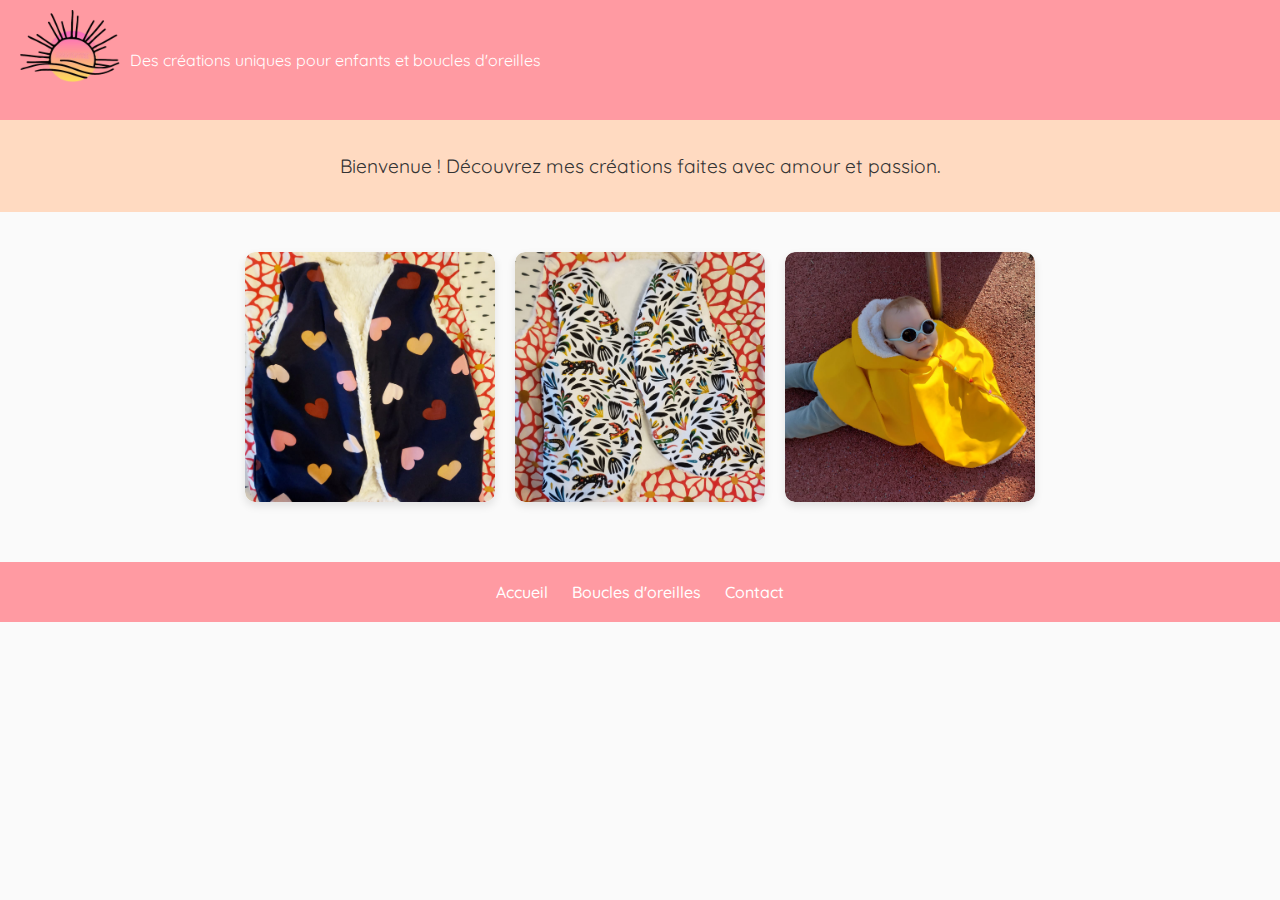
<file: index.html>
<!DOCTYPE html>
<html lang="fr">
<head>
    <meta charset="UTF-8">
    <meta name="viewport" content="width=device-width, initial-scale=1.0">
    <title>Coutures pour enfants - Artisane Créative</title>
    <link rel="stylesheet" href="styles.css">
    <link href="https://fonts.googleapis.com/css2?family=Pacifico&family=Quicksand:wght@400;500&display=swap" rel="stylesheet">
</head>
<body>

<header>
    <div class="header-content">
        <img src="images/logo/logo.png" alt="Logo Artisane Créative" class="logo">
        <p>Des créations uniques pour enfants et boucles d'oreilles</p>
    </div>
</header>
<section class="banner">
    <p>Bienvenue ! Découvrez mes créations faites avec amour et passion.</p>
</section>

<section class="gallery">
    <div class="gallery-item">
        <img src="images/coutures/couture1.jpg" alt="Couture pour enfant 1">
    </div>
    <div class="gallery-item">
        <img src="images/coutures/couture2.jpg" alt="Couture pour enfant 2">
    </div>
    <div class="gallery-item">
        <img src="images/coutures/ImageCouture2Devant.jpg" alt="Couture pour enfant 3">
    </div>
    <!-- Répéter pour chaque produit -->
</section>
<footer>
    <a href="index.html">Accueil</a>
    <a href="boucles-oreilles.html">Boucles d'oreilles</a>
    <a href="contact.html">Contact</a>
</footer>
</body>
</html>
</file>
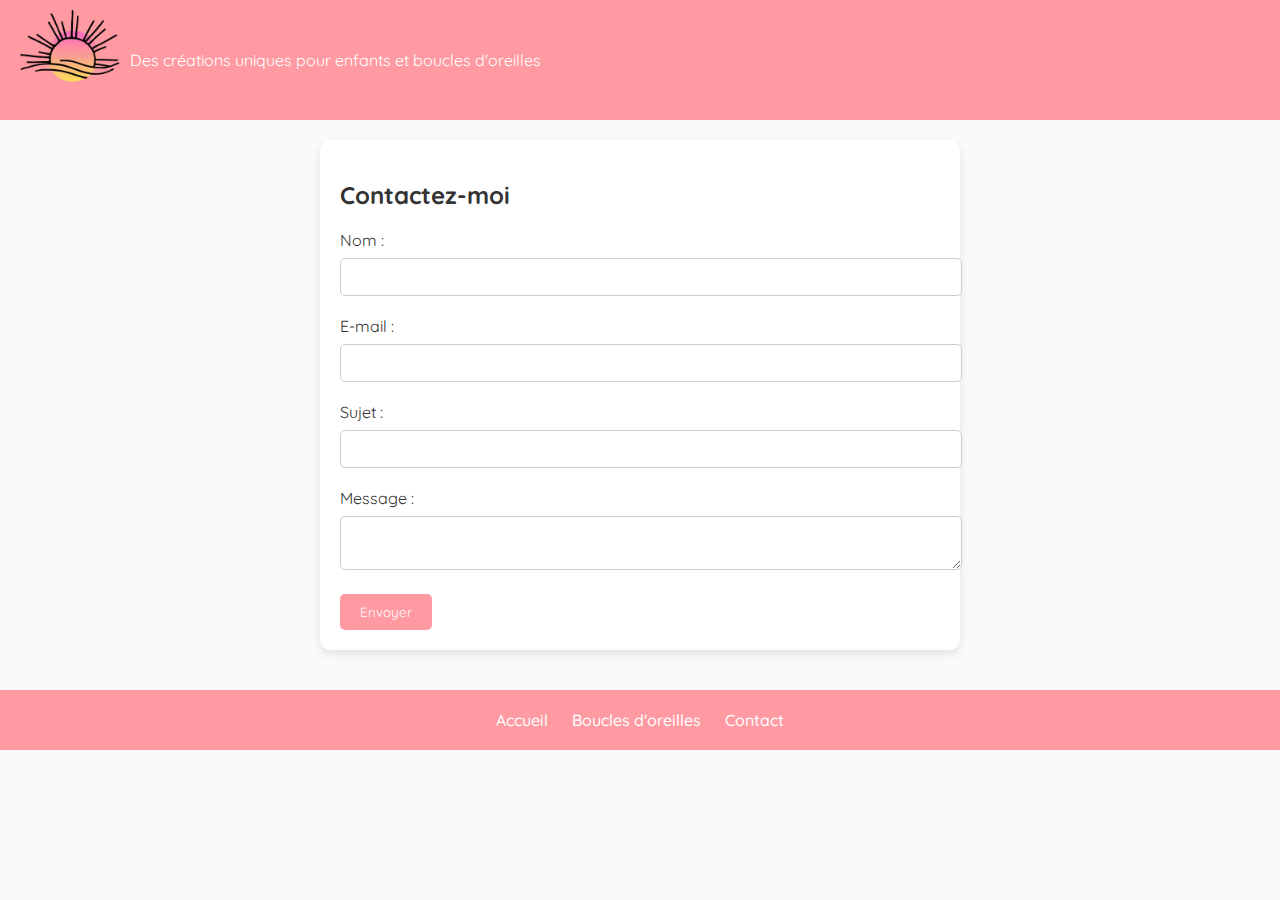
<file: contact.html>
<!DOCTYPE html>
<html lang="fr">
<head>
    <link href="https://fonts.googleapis.com/css2?family=Pacifico&family=Quicksand:wght@400;500&display=swap" rel="stylesheet">
    <meta charset="UTF-8">
    <meta name="viewport" content="width=device-width, initial-scale=1.0">
    <title>Contact - Artisane Créative</title>
    <link rel="stylesheet" href="styles.css">
</head>
<body>


<header>
    <div class="header-content">
        <img src="images/logo/logo.png" alt="Logo Artisane Créative" class="logo">
        <p>Des créations uniques pour enfants et boucles d'oreilles</p>
    </div>
</header>
<section class="contact-form">
    <h2>Contactez-moi</h2>
    <form action="https://formspree.io/f/myyabcde" method="POST">
        <label for="name">Nom :</label>
        <input type="text" id="name" name="name" required>

        <label for="email">E-mail :</label>
        <input type="email" id="email" name="email" required>

        <label for="subject">Sujet :</label>
        <input type="text" id="subject" name="subject" required>

        <label for="message">Message :</label>
        <textarea id="message" name="message" required></textarea>

        <button type="submit">Envoyer</button>
    </form>
</section>
<footer>
    <a href="index.html">Accueil</a>
    <a href="boucles-oreilles.html">Boucles d'oreilles</a>
    <a href="contact.html">Contact</a>
</footer>
</body>
</html>
</file>
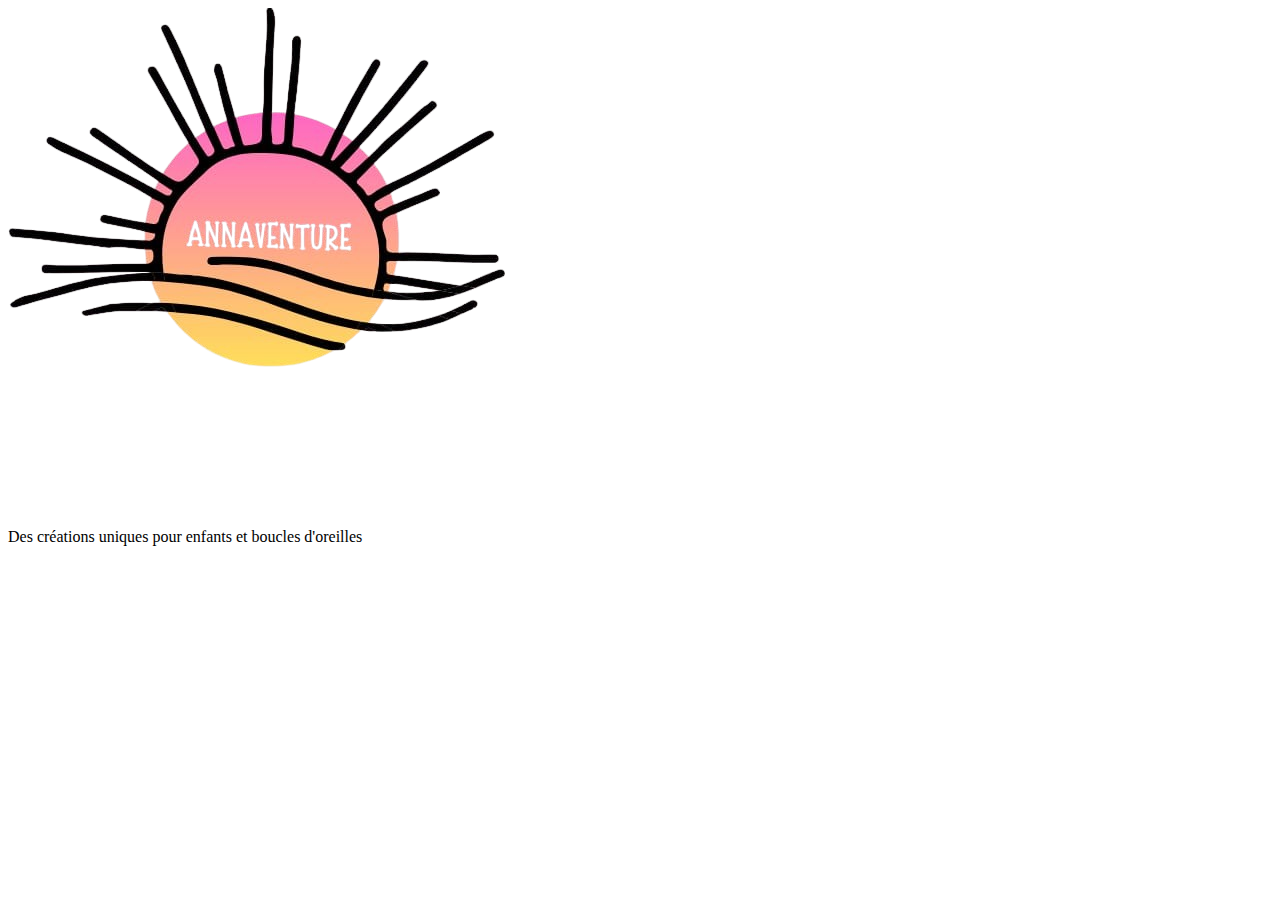
<file: FooterHeader/header.html>
<!DOCTYPE html>
<html lang="fr">
<header>
    <div class="header-content">
        <img src="../images/logo/logo.png" alt="Logo Artisane Créative" class="logo">
        <p>Des créations uniques pour enfants et boucles d'oreilles</p>
    </div>
</header>
</html>
</file>
<file: styles.css>
/* Couleurs de base */
:root {
    --primary-color: #ff9aa2; /* Rose pastel */
    --secondary-color: #ffdac1; /* Orange pastel */
    --background-color: #fafafa; /* Fond très clair */
    --text-color: #333; /* Couleur de texte principale */
    --accent-color: #b5ead7; /* Vert pastel */
}

body {
    font-family: 'Quicksand', sans-serif;
    margin: 0;
    padding: 0;
    background-color: var(--background-color);
    color: var(--text-color);
}

header {
    text-align: left;
    padding: 10px 20px;
    background-color: var(--primary-color);
    color: white;
}

.header-content {
    display: flex;
    align-items: center;
    gap: 10px;
}

.logo {
    max-width: 100px;
    height: auto;
}

header p {
    margin: 0;
    font-size: 1em;
}

.banner {
    background-color: var(--secondary-color);
    padding: 15px;
    text-align: center;
    font-size: 1.2em;
    color: var(--text-color);
    margin-bottom: 20px;
}

.gallery {
    display: flex;
    flex-wrap: wrap;
    justify-content: center;
    gap: 20px;
    padding: 20px;
}

.gallery-item {
    width: 250px;
    height: 250px;
    perspective: 1000px;
    border-radius: 10px;
    overflow: hidden;
    box-shadow: 0 4px 8px rgba(0, 0, 0, 0.1);
    transition: transform 0.3s ease, box-shadow 0.3s ease;
}

.gallery-item:hover {
    transform: scale(1.05);
    box-shadow: 0 6px 12px rgba(0, 0, 0, 0.2);
}

.gallery-item img {
    width: 100%;
    height: 100%;
    object-fit: cover;
    border-radius: 10px;
}

footer {
    text-align: center;
    padding: 20px;
    background-color: var(--primary-color);
    color: white;
    margin-top: 40px;
}

footer a {
    margin: 0 10px;
    text-decoration: none;
    color: white;
    font-weight: 500;
}

footer a:hover {
    color: var(--accent-color);
}

.contact-form {
    max-width: 600px;
    margin: 20px auto;
    padding: 20px;
    background-color: white;
    border-radius: 10px;
    box-shadow: 0 4px 8px rgba(0, 0, 0, 0.1);
}

.contact-form label {
    display: block;
    margin-bottom: 8px;
    color: var(--text-color);
}

.contact-form input, .contact-form textarea {
    width: 100%;
    padding: 10px;
    margin-bottom: 20px;
    border: 1px solid #ccc;
    border-radius: 5px;
    font-family: 'Quicksand', sans-serif;
}

.contact-form button {
    background-color: var(--primary-color);
    color: white;
    padding: 10px 20px;
    border: none;
    border-radius: 5px;
    cursor: pointer;
    font-family: 'Quicksand', sans-serif;
    transition: background-color 0.3s ease;
}

.contact-form button:hover {
    background-color: var(--accent-color);
}

body.boucles-oreilles {
    background-color: #f0f0f0;
}
</file>
